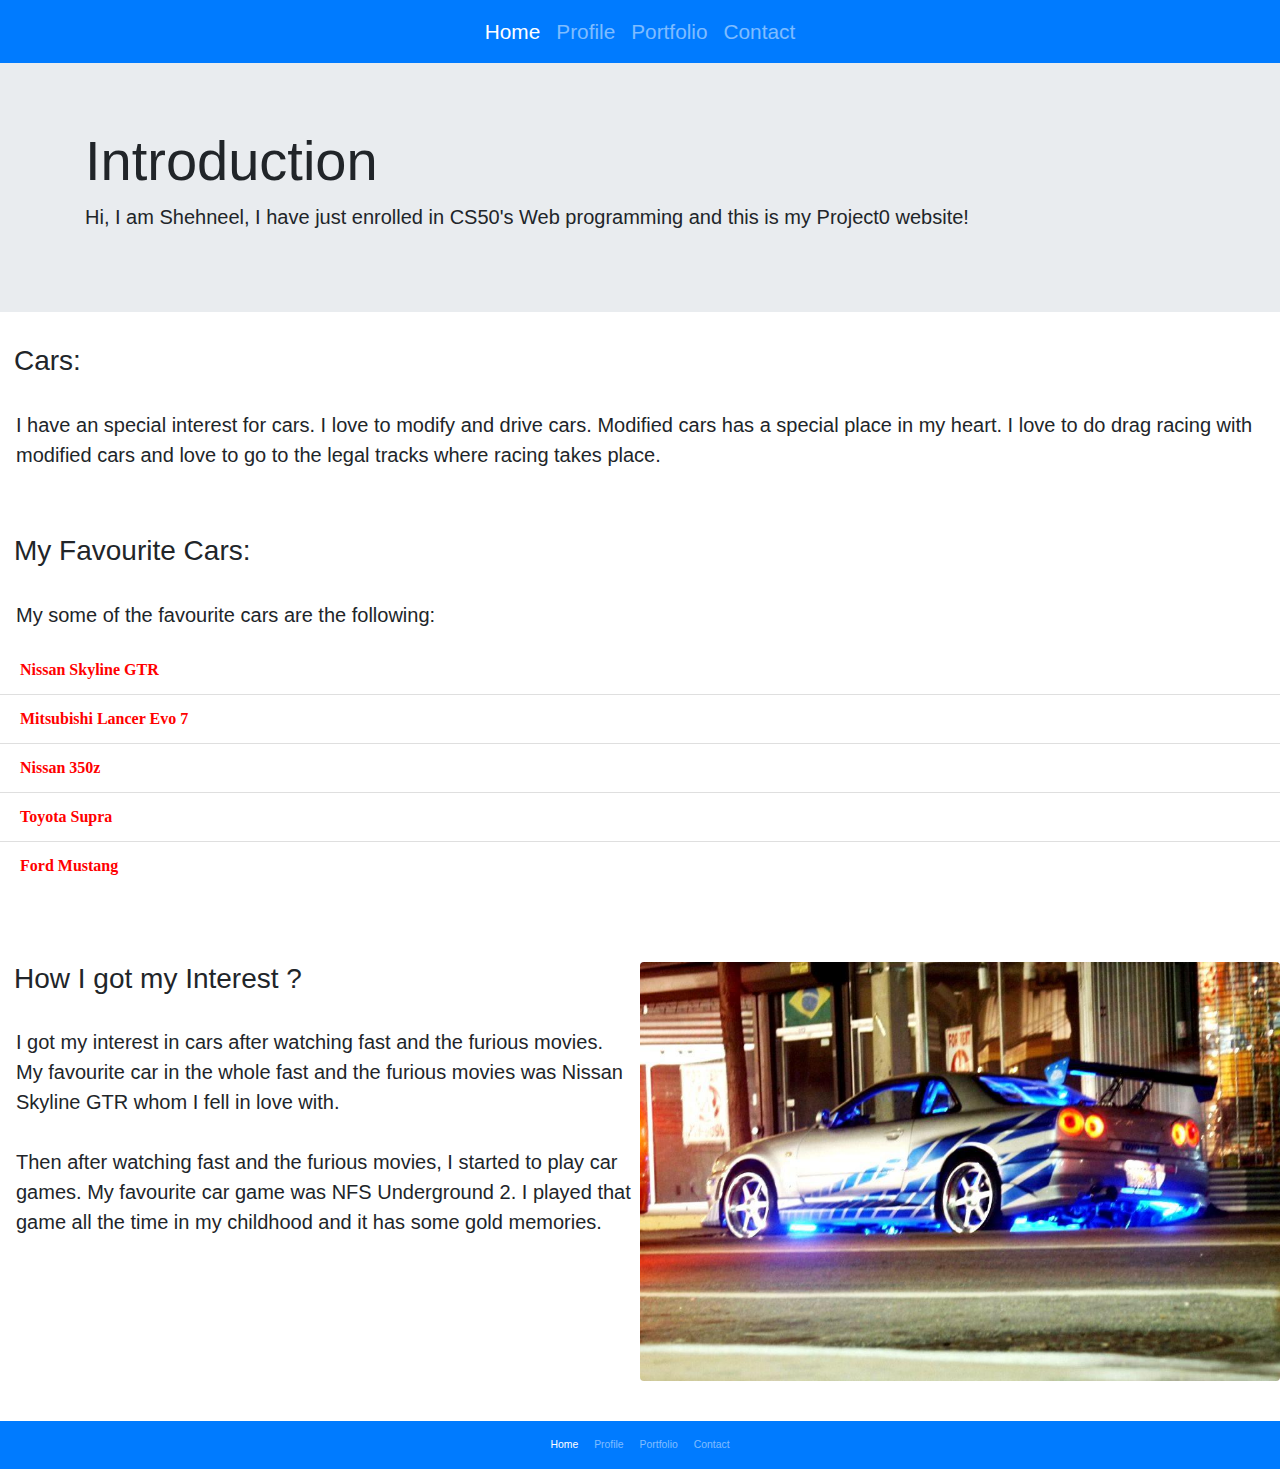
<file: index.html>
<!DOCTYPE html>
<html>
    <head>
        <title>My Webpage</title>
        <link rel="stylesheet" href="https://stackpath.bootstrapcdn.com/bootstrap/4.4.1/css/bootstrap.min.css" integrity="sha384-Vkoo8x4CGsO3+Hhxv8T/Q5PaXtkKtu6ug5TOeNV6gBiFeWPGFN9MuhOf23Q9Ifjh" crossorigin="anonymous">

        <link rel="stylesheet" href="css/index.css">

        <meta name="viewport" content="width=device-width, initial-scale=1.0">

        
    </head>
    <body>


    <!-- ADDING Navbar -->



    	
		<nav class="navbar navbar-expand-lg navbar-dark bg-primary">
  
  <button class="navbar-toggler" type="button" data-toggle="collapse" data-target="#navbarNav" aria-controls="navbarNav" aria-expanded="false" aria-label="Toggle navigation">
    <span class="navbar-toggler-icon"></span>
  </button>
  <div class="collapse navbar-collapse" id="navbarNav">
    <ul class="navbar-nav mx-auto">
      <li class="nav-item active">
        <a class="nav-link" href="index.html">Home <span class="sr-only">(current)</span></a>
      </li>

      <li class="nav-item">
        <a class="nav-link" href="profile.html">Profile</a>
      </li>


      <li class="nav-item">
        <a class="nav-link" href="portfolio.html">Portfolio</a>
      </li>
      <li class="nav-item">
        <a class="nav-link" href="contact.html">Contact</a>
      </li>
     
    </ul>
  </div>
</nav>


		
		<!-- INTRODUCTION -->



			<div class="jumbotron jumbotron-fluid">
			  <div class="container">
			    <h1 class="display-4">Introduction</h1>
			    <p class="lead">Hi, I am Shehneel, I have just enrolled in CS50's Web programming and this is my Project0 website!</p>
			  </div>
			</div>
			
			<p class="h3">Cars:</p>
			<br>

			<div id="carpara">

				<p class="lead">
  					 I have an special interest for cars. I love to modify and drive cars. Modified cars has a special place in my heart.
  					 I love to do drag racing with modified cars and love to go to the legal tracks where racing takes place. 
			</p>

			</div>

			<br>
			<br>
			<p class="h3">My Favourite Cars:</p>
			<br>

			<div id="favcars">

				<p class="lead">
					My some of the favourite cars are the following:

				</p>
			</div>



				<div id="lst">	

				<ul class="list-group list-group-flush">
					  <li class="list-group-item">Nissan Skyline GTR</li>
					  <li class="list-group-item">Mitsubishi Lancer Evo 7</li>
					  <li class="list-group-item">Nissan 350z</li>
					  <li class="list-group-item">Toyota Supra</li>
					  <li class="list-group-item">Ford Mustang</li>
				</ul>
			</div>

				<br>
				<br>
				<br>
				<img src="images/skyline.jpg" width="50%" class="rounded float-right" alt="Responsive image">


				<p class="h3">How I got my Interest ?</p>
				<br>
				<div id="how">
					<p class="lead">
						I got my interest in cars after watching fast and the furious movies.<br>My favourite car in the whole fast and the furious movies was Nissan Skyline GTR whom I fell in love with.<br><br>Then after watching fast and the furious movies, I started to play car games. My favourite car game was NFS Underground 2. I played that game all the time in my childhood and it has some gold memories.

				</p>
			</div>
				<br>
				<br>
				<br>
				<br>
				<br>
				<br>
				<br>

				<div id="bottom">

				<nav class="navbar navbar-expand-lg navbar-dark bg-primary">
  
			  <button class="navbar-toggler" type="button" data-toggle="collapse" data-target="#navbarNav" aria-controls="navbarNav" aria-expanded="false" aria-label="Toggle navigation">
			    <span class="navbar-toggler-icon"></span>
			  </button>
			  <div class="collapse navbar-collapse" id="navbarNav">
			    <ul class="navbar-nav mx-auto">
			      <li class="nav-item active">
			        <a class="nav-link" href="index.html">Home <span class="sr-only">(current)</span></a>
			      </li>

			      <li class="nav-item">
			        <a class="nav-link" href="profile.html">Profile</a>
			      </li>


			      <li class="nav-item">
			        <a class="nav-link" href="portfolio.html">Portfolio</a>
			      </li>
			      <li class="nav-item">
			        <a class="nav-link" href="contact.html">Contact</a>
			      </li>
			     
			    </ul>
			  </div>
			</nav>
		</div>

    </body>
</html>
</file>
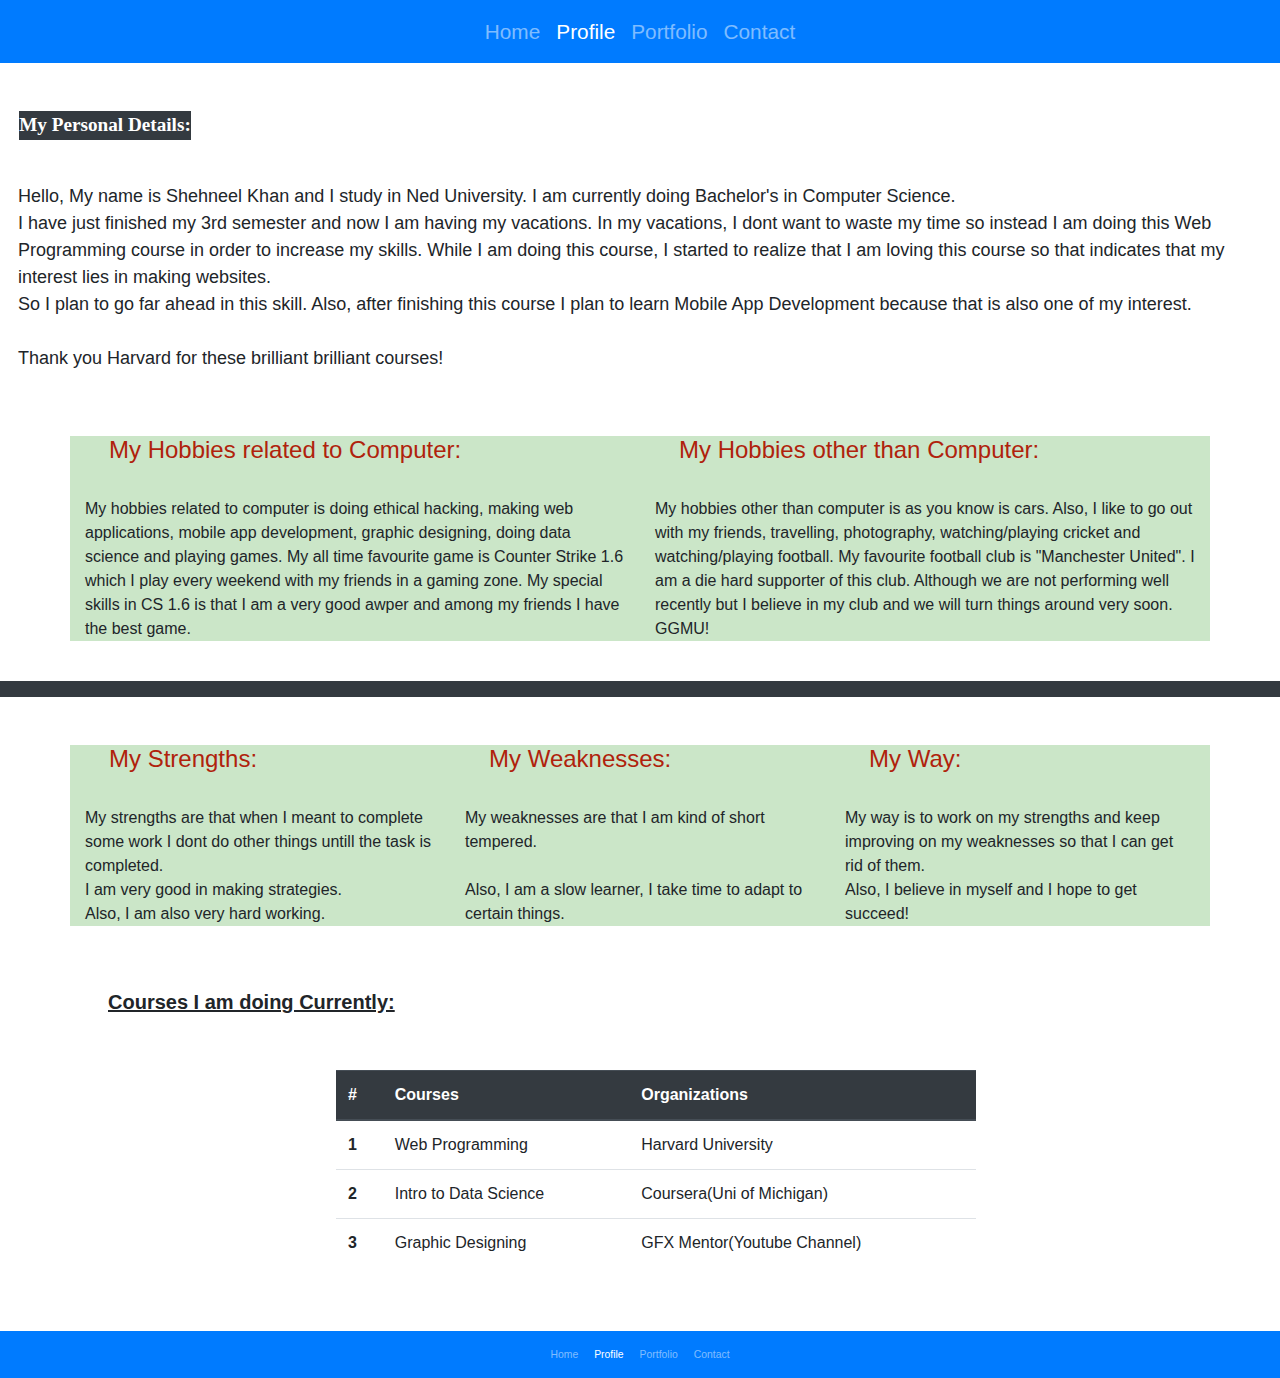
<file: profile.html>
<!DOCTYPE html>
<html>

	<head>
		<title>Profile</title>

		<link rel="stylesheet" href="https://stackpath.bootstrapcdn.com/bootstrap/4.4.1/css/bootstrap.min.css" integrity="sha384-Vkoo8x4CGsO3+Hhxv8T/Q5PaXtkKtu6ug5TOeNV6gBiFeWPGFN9MuhOf23Q9Ifjh" crossorigin="anonymous">

        <link rel="stylesheet" href="css/profile.css">

        <meta name="viewport" content="width=device-width, initial-scale=1.0">

	</head>

	<body>

		<!-- ADDING NAV -->

		<nav class="navbar navbar-expand-lg navbar-dark bg-primary">
  
		  <button class="navbar-toggler" type="button" data-toggle="collapse" data-target="#navbarNav" aria-controls="navbarNav" aria-expanded="false" aria-label="Toggle navigation">
		    <span class="navbar-toggler-icon"></span>
		  </button>
		  <div class="collapse navbar-collapse" id="navbarNav">
		    <ul class="navbar-nav mx-auto">
		      <li class="nav-item">
		        <a class="nav-link" href="index.html">Home</a>
		      </li>

		      <li class="nav-item active">
		        <a class="nav-link" href="profile.html">Profile<span class="sr-only">(current)</span></a>
		      </li>


		      <li class="nav-item">
		        <a class="nav-link" href="portfolio.html">Portfolio</a>
		      </li>
		      <li class="nav-item">
		        <a class="nav-link" href="contact.html">Contact</a>
		      </li>
		     
		    </ul>
		  </div>
		</nav>


		<br>
		<br>

		<div id="per">
		<p class="text-white bg-dark">My Personal Details:</p>
		</div>


		<p class="lead">
		<br>
		Hello, My name is Shehneel Khan and I study in Ned University. I am currently doing Bachelor's in Computer Science.<br>I have just finished my 3rd semester and now I am having my vacations. In my vacations, I dont want to waste my time so instead I am doing this Web Programming course in order to increase my skills. While I am doing this course, I started to realize that I am loving this course so that indicates that my interest lies in making websites.<br>So I plan to go far ahead in this skill. Also, after finishing this course I plan to learn Mobile App Development because that is also one of my interest.<br><br>Thank you Harvard for these brilliant brilliant courses!
		</p>

		<br>
		<br>


		
		<div class="container">
		  <div class="row">
		    <div class="col-sm">
		      <p class="h4"><span>My Hobbies related to Computer:</p></span>
		      <br>
		      My hobbies related to computer is doing ethical hacking, making web applications, mobile app development, graphic designing, doing data science and playing games. My all time favourite game is Counter Strike 1.6 which I play every weekend with my friends in a gaming zone. My special skills in CS 1.6 is that I am a very good awper and among my friends I have the best game.
		    </div>
		    <div class="col-sm">
		    	
		     <p class="h4"><span>My Hobbies other than Computer:</p></span>
		     <br>
		     My hobbies other than computer is as you know is cars. Also, I like to go out with my friends, travelling, photography, watching/playing cricket and watching/playing football. My favourite football club is "Manchester United". I am a die hard supporter of this club. Although we are not performing well recently but I believe in my club and we will turn things around very soon. GGMU!

		     </div></p></div></p></div></div></div><br>
		 	<span class="d-block p-2 bg-dark text-white"></span><br><br>
		 <div class="container">
  <div class="row align-items-start">
    <div class="col">
      <p class="h4"><span>My Strengths:</p></span>
      <br>My strengths are that when I meant to complete some work I dont do other things untill the task is completed.<br>
      I am very good in making strategies.<br>Also, I am also very hard working.
    </div>


    <div class="col">
       <p class="h4"><span>My Weaknesses:</p></span>
       <br>My weaknesses are that I am kind of short tempered.<br><br>
       Also, I am a slow learner, I take time to adapt to certain things.
    </div>
    <div class="col">
      <p class="h4"><span>My Way:</p></span>
      <br>My way is to work on my strengths and keep improving on my weaknesses so that I can get rid of them.<br>Also, I believe in myself and I hope to get succeed!
    </div>
  </div></p></div></p></div></p></div></div></div>

  	<!-- ADDING TABLE!!! -->
  	<br>
  	<br>
  	 <p class="h5">Courses I am doing Currently:</p><br><br>

  	 
  	 <!-- ADDING TABLE!!! -->

  	<table class="table">
  <thead class="thead-dark">
    <tr>
      <th scope="col">#</th>
      <th scope="col">Courses</th>
      <th scope="col">Organizations</th>
    </tr>
  </thead>
  <tbody>
    <tr>
      <th scope="row">1</th>
      <td>Web Programming</td>
      <td>Harvard University</td>
    </tr>
    <tr>
      <th scope="row">2</th>
      <td>Intro to Data Science</td>
      <td>Coursera(Uni of Michigan)</td>
      
    </tr>
    <tr>
      <th scope="row">3</th>
      <td>Graphic Designing</td>
      <td>GFX Mentor(Youtube Channel)</td>
    </tr>
  </tbody>
</table><br><br>


		<div id="bottom2">

				<nav class="navbar navbar-expand-lg navbar-dark bg-primary">
  
			  <button class="navbar-toggler" type="button" data-toggle="collapse" data-target="#navbarNav" aria-controls="navbarNav" aria-expanded="false" aria-label="Toggle navigation">
			    <span class="navbar-toggler-icon"></span>
			  </button>
			  <div class="collapse navbar-collapse" id="navbarNav">
			    <ul class="navbar-nav mx-auto">
			      <li class="nav-item">
			        <a class="nav-link" href="index.html">Home</a>
			      </li>

			      <li class="nav-item active">
			        <a class="nav-link" href="profile.html">Profile<span class="sr-only">(current)</span></a>
			      </li>


			      <li class="nav-item">
			        <a class="nav-link" href="portfolio.html">Portfolio</a>
			      </li>
			      <li class="nav-item">
			        <a class="nav-link" href="contact.html">Contact</a>
			      </li>
			     
			    </ul>
			  </div>
			</nav>
		</div>




	</body>

</html>
</file>
<file: css/index.css>
nav {

	font-size: 1.3em !important;
}



html {
  font-size: 1rem;
}

@include media-breakpoint-up(sm) {
  html {
    font-size: 1.2rem;
  }
}

@include media-breakpoint-up(md) {
  html {
    font-size: 1.4rem;
  }
}

@include media-breakpoint-up(lg) {
  html {
    font-size: 1.6rem;
  }
}








.h3 {

	text-indent: 0.5em;
}


#carpara {

	padding-left: 1.0em;
	

}


#favcars {


	padding-left: 1.0em;
	
}



#lst {

	color: red;
	font-weight: bold;
	font-family: verdana;

}

#how {

	padding-left: 1.0em;


}


#bottom {

	font-size: 0.5em !important;
}
</file>
<file: css/profile.css>
nav {

	font-size: 1.3em !important;
}

html {
  font-size: 1rem;
}

@include media-breakpoint-up(sm) {
  html {
    font-size: 1.2rem;
  }
}

@include media-breakpoint-up(md) {
  html {
    font-size: 1.4rem;
  }
}

@include media-breakpoint-up(lg) {
  html {
    font-size: 1.6rem;
  }
}



#per {

	display: inline-block;
	font-weight: bold;
	font-family: Verdana;
	font-size: 120%;
	padding-left: 1.0em;
}

.lead {

	padding-left: 1.0em;
	padding-right: 1.0em;
	font-size: 18px;
}



.h4 {

	text-indent: 1.0em;
}


.h5 {

	text-indent: 5.4em;
	font-weight: bold;
	text-decoration: underline;
}



#hb {

	padding-left: 0.5em;
	padding-right: 1.0em;
	font-size: 18px;
}

.container {

	background-color: #cbe6c8;

}

span {

	color: #b0220c;

}

.table {

	margin-left: 21em;
	width: 50%;

}

#bottom2 {

	font-size: 0.5em !important;
}
</file>
